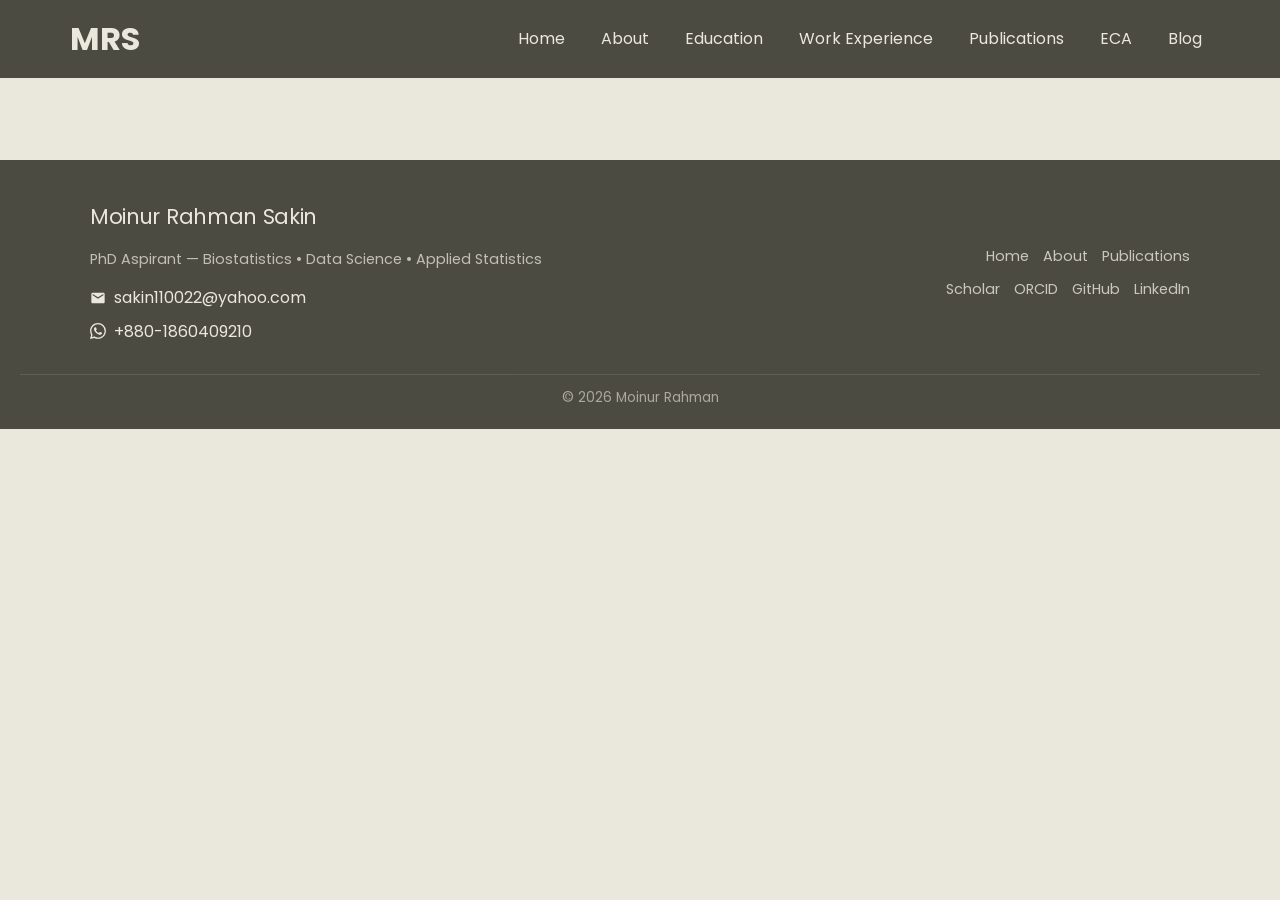
<file: index.html>
<!doctype html>
<html lang="en">
  <head>
    <meta charset="UTF-8" />
    <link rel="icon" type="image/svg+xml" href="/vite.svg" />
    <meta name="viewport" content="width=device-width, initial-scale=1.0" />
    <link rel="preconnect" href="https://fonts.googleapis.com" />
    <link rel="preconnect" href="https://fonts.gstatic.com" crossorigin />
    <link
      rel="stylesheet"
      href="https://fonts.googleapis.com/css2?family=Inter:wght@300;400;500;600&family=Source+Serif+4:wght@400;600&display=swap"
    />
    <link rel="preconnect" href="https://fonts.googleapis.com" />
    <link rel="preconnect" href="https://fonts.gstatic.com" crossorigin />
    <link
      href="https://fonts.googleapis.com/css2?family=Poppins:ital,wght@0,100;0,200;0,300;0,400;0,500;0,600;0,700;0,800;0,900;1,100;1,200;1,300;1,400;1,500;1,600;1,700;1,800;1,900&display=swap"
      rel="stylesheet"
    />
    <title>
      Moinur Rahman | Researcher in Biostatistics & Applied Data Science
    </title>
    <script type="module" crossorigin src="/assets/index-DPkNGqs7.js"></script>
    <link rel="stylesheet" crossorigin href="/assets/index-ClT82SMe.css">
  </head>
  <body>
    <div id="root"></div>
  </body>
</html>
</file>
<file: assets/index-ClT82SMe.css>
.page-transition{position:relative;min-height:60vh;animation:pageFade .45s ease;will-change:opacity,transform}@keyframes pageFade{0%{opacity:0;transform:translateY(12px)}to{opacity:1;transform:translateY(0)}}:root{--fg-main: #4c4b42;--bg-main: #eae7dd;--nav-height: 60px;--font-heading: "Poppins", serif;--font-body: "Poppins", sans-serif;line-height:1.6;font-weight:400;background-color:var(--bg-main);font-synthesis:none}*,*:before,*:after{box-sizing:border-box}html{scroll-behavior:smooth}body{margin:0;padding:0;color:var(--fg-main);font-family:var(--font-body);text-rendering:optimizeLegibility;-webkit-font-smoothing:antialiased;-moz-osx-font-smoothing:grayscale}a{text-decoration:none;color:inherit}h1,h2,h3{font-family:var(--font-heading);letter-spacing:-.015em;margin-top:0}h1,h2{font-weight:600}h3{font-weight:400}main{padding:var(--nav-height) 20px 20px}.page{width:100%}.section{max-width:1100px;margin:120px auto;padding:20px}.section+.section{position:relative}.section+.section:before{content:"";position:absolute;top:-50px;left:50%;width:80px;height:1px;background:color-mix(in srgb,var(--fg-main) 18%,transparent);transform:translate(-50%);opacity:.4}.reveal{opacity:0;transform:translateY(22px);transition:opacity .7s ease,transform .7s cubic-bezier(.22,1,.36,1);will-change:transform,opacity}.revealed{opacity:1;transform:translateY(0)}.btn-primary,.btn-outline{font-family:var(--font-body);border-radius:8px;font-size:.95rem;cursor:pointer;padding:10px 18px;transition:transform .18s ease,background .2s ease,box-shadow .2s ease}.btn-primary{background:var(--fg-main);color:var(--bg-main);border:none}.btn-primary-sm{padding:8px 12px}.btn-outline{background:transparent;color:var(--fg-main);border:1px solid color-mix(in srgb,var(--fg-main) 40%,transparent)}.btn-primary:hover,.btn-outline:hover{transform:translateY(-1px);box-shadow:0 6px 14px #00000014}.btn-outline:hover{background:color-mix(in srgb,var(--fg-main) 10%,transparent)}.glass-card{-webkit-backdrop-filter:blur(8px) saturate(120%);backdrop-filter:blur(8px) saturate(120%);background:color-mix(in srgb,var(--bg-main) 78%,transparent);padding:28px;border-radius:14px;box-shadow:0 8px 30px #0000000d}.chip{opacity:0;transform:translateY(32px);will-change:transform,opacity}.reveal .chip{transition:opacity .6s cubic-bezier(.25,.46,.45,.94),transform .6s cubic-bezier(.25,.46,.45,.94);transition-delay:var(--delay, 0s)}.revealed .chip{opacity:1;transform:translateY(0)}::selection{background:color-mix(in srgb,var(--fg-main) 22%,transparent)}.inline{display:inline}@media(max-width:768px){.section{margin:90px auto;padding:16px}p{max-width:100%}}.navbar{display:flex;justify-content:space-between;align-items:center;background-color:var(--fg-main);padding:10px 70px;color:#fff;position:fixed;width:100%;top:0;left:0;z-index:100;transition:transform .3s ease}.navbar.hide,body.modal-open .navbar{transform:translateY(-100%)}.nav-logo{color:var(--bg-main);text-decoration:none;font-size:2rem;margin:0;font-weight:700}.nav-links{list-style:none;display:flex;gap:20px}.nav-links li a{color:var(--bg-main);text-decoration:none;position:relative;padding:6px 8px;border-radius:6px;transition:transform .25s ease,background-color .25s ease,color .25s ease}.nav-links li a:after{content:"";position:absolute;left:8px;bottom:2px;width:0%;height:2px;background:currentColor;transition:width .3s ease}.nav-links li a:hover{transform:translateY(-2px)}.nav-links li a:hover:after,.nav-links li a.active:after{width:calc(100% - 16px)}.nav-toggle{display:none;font-size:1.8rem;cursor:pointer;transition:transform .3s ease}.hamburger-icon{animation:slideIn .3s ease forwards;display:block}.hamburger-icon.hidden{animation:slideOut .3s ease forwards}.close-icon{animation:rotateIn .3s ease forwards;display:block}.close-icon.hidden{animation:rotateOut .3s ease forwards}@keyframes slideIn{0%{opacity:0;transform:rotate(-90deg) scale(.5)}to{opacity:1;transform:rotate(0) scale(1)}}@keyframes slideOut{0%{opacity:1;transform:rotate(0) scale(1)}to{opacity:0;transform:rotate(90deg) scale(.5)}}@keyframes rotateIn{0%{opacity:0;transform:rotate(90deg) scale(.5)}to{opacity:1;transform:rotate(0) scale(1)}}@keyframes rotateOut{0%{opacity:1;transform:rotate(0) scale(1)}to{opacity:0;transform:rotate(-90deg) scale(.5)}}@media(max-width:950px){.nav-links{position:fixed;top:60px;right:0;background-color:var(--fg-main);flex-direction:column;width:200px;height:0;overflow:hidden;transition:height .3s ease-in-out}.nav-links.active{height:350px;padding:10px 0}.nav-toggle{display:block}}.footer{background:var(--fg-main);color:var(--bg-main);margin-top:80px}.minimal-footer{padding:40px 20px 20px}.footer-container{max-width:1100px;margin:auto;display:flex;justify-content:space-between;align-items:center;gap:40px}.footer-name{font-size:1.3rem;margin-bottom:4px}.footer-role{opacity:.75;font-size:.9rem}.footer-right{display:flex;flex-direction:column;align-items:flex-end;gap:8px}.footer-nav a,.footer-profiles a{margin-left:14px;text-decoration:none;color:var(--bg-main);opacity:.8;font-size:.9rem;transition:opacity .25s ease,transform .25s ease}.footer-nav a:hover,.footer-profiles a:hover{opacity:1;transform:translateY(-1px)}.footer-bottom{text-align:center;margin-top:30px;padding-top:12px;font-size:.85rem;opacity:.6;border-top:1px solid color-mix(in srgb,var(--bg-main) 20%,transparent)}@media(max-width:768px){.footer-container{flex-direction:column;text-align:center}.footer-right{align-items:center}.footer-nav a,.footer-profiles a{margin:0 8px}}.section.chips-section{max-width:1100px;margin:80px auto;padding:20px}.section.chips-section h2{font-size:2rem;margin-bottom:16px;text-align:center}.chips-list{display:flex;flex-wrap:wrap;gap:12px;margin-top:20px;align-items:center;justify-content:center}a.chip,span.chip{opacity:0;transform:translateY(12px);padding:6px 14px;border-radius:20px;background:color-mix(in srgb,var(--fg-main) 10%,transparent);color:var(--fg-main);transition:transform .45s cubic-bezier(.22,1,.36,1),opacity .35s ease,background .15s ease;will-change:transform,opacity;cursor:default}a.chip:hover{cursor:pointer}.chips-section.reveal .chip{transition-delay:var(--delay, 0s)}.chips-section.revealed .chip{opacity:1;transform:translateY(0)}.chips-section.revealed .chip:hover{transition-delay:0s;background:color-mix(in srgb,var(--fg-main) 20%,transparent);transform:translateY(-2px)}.chip-icon-span{display:inline-flex;justify-content:center;align-items:center}.chip-icon{margin-right:8px;justify-content:center;align-items:center}.home-hero-container{width:100%;position:relative}.home-hero{position:relative;max-width:1100px;margin:auto;padding:40px 20px 60px;display:grid;grid-template-columns:3fr 2fr;align-items:center;gap:50px;color:var(--fg-main)}.hero-gradient{position:absolute;inset:0;background:radial-gradient(circle at 70% 30%,color-mix(in srgb,var(--fg-main) 12%,transparent),transparent 60%);z-index:-2}.hero-name{font-size:2.4rem;font-weight:700;margin-bottom:10px;letter-spacing:-.02em}.hero-degree{margin-top:0}.hero-role{opacity:.8;font-weight:700;margin-bottom:18px;letter-spacing:.02em}.hero-summary{line-height:1.7;font-size:1.2rem;text-align:justify;max-width:520px}.hero-image{will-change:transform}.hero-image img{width:100%;max-width:340px;border-radius:12px;display:block;margin-left:auto;aspect-ratio:3/4;object-fit:cover;box-shadow:0 10px 25px #00000014}.float-image img{animation:floatY 5s ease-in-out infinite}@keyframes floatY{0%{transform:translateY(0)}50%{transform:translateY(-12px)}to{transform:translateY(0)}}.reveal{opacity:0;transform:translateY(25px);animation:revealUp .8s ease forwards}@keyframes revealUp{to{opacity:1;transform:translateY(0)}}.hero-keywords{margin-top:20px;display:flex;gap:10px;flex-wrap:wrap}.kw{padding:6px 12px;border-radius:20px;font-size:.85rem;background:color-mix(in srgb,var(--fg-main) 10%,transparent);opacity:0;transform:translateY(15px);animation:revealUp .6s ease forwards;transition:transform .25s ease,background .25s ease}.kw:hover{transform:translateY(-2px);background:color-mix(in srgb,var(--fg-main) 18%,transparent)}.k1{animation-delay:.7s}.k2{animation-delay:.8s}.k3{animation-delay:.9s}.k4{animation-delay:1s}.hero-actions{margin-top:28px;display:flex;gap:14px}@media(max-width:768px){.home-hero{grid-template-columns:1fr;text-align:center}.hero-summary{text-align:justify;margin:auto}.hero-actions{justify-content:center}.hero-image img{margin:20px auto 0}}.card-container{display:flex;flex-direction:column;gap:18px;padding:20px;border-radius:14px;background:color-mix(in srgb,var(--fg-main) 6%,transparent);-webkit-backdrop-filter:blur(6px);backdrop-filter:blur(6px);transition:background .3s ease,transform .2s ease}.card-container:hover{background:color-mix(in srgb,var(--fg-main) 10%,transparent);transform:translateY(-2px)}.card-image{position:relative;height:200px;overflow:hidden;border-radius:10px}.carousel-img{width:100%;height:100%;object-fit:cover;cursor:zoom-in;will-change:transform,opacity}.carousel-img.animate{animation:imageFadeZoom .45s cubic-bezier(.22,1,.36,1)}@keyframes imageFadeZoom{0%{opacity:0;transform:scale(1.04);filter:blur(2px)}to{opacity:1;transform:scale(1);filter:blur(0)}}.nav{position:absolute;top:50%;transform:translateY(-50%);background:#00000059;color:#fff;border:none;padding:2px 3px;cursor:pointer;border-radius:6px;z-index:5;outline:none;transition:background .2s ease,transform .2s ease,opacity .2s ease}.nav:hover{background:#0000008c;transform:translateY(-50%) scale(1.06)}.prev{left:8px}.next{right:8px}.card-title{margin-bottom:4px;font-size:1.1rem;line-height:1.3;font-weight:700}.card-date{display:flex;align-items:center;gap:6px;font-size:.95rem;opacity:.7;margin-bottom:10px}.date-icon{font-size:1rem;display:flex;align-items:center}.card-fields p{margin:6px 0;line-height:1.55}.card-url{margin-top:15px}.external-link-icon{font-size:1.1rem;vertical-align:middle;margin-left:4px}.image-modal{position:fixed;inset:0;background:#000000bf;display:flex;align-items:center;justify-content:center;z-index:9999;-webkit-backdrop-filter:blur(6px);backdrop-filter:blur(6px)}.modal-inner{position:relative;max-width:90vw;max-height:90vh}.modal-inner img{max-width:90vw;max-height:90vh;border-radius:12px}.modal-nav{position:fixed;top:50%;outline:none}.nav-icon{font-size:1.4rem;justify-content:center;text-align:center}.close-btn{position:fixed;top:5%;right:1%;outline:none;border:none;border-radius:999px}.close-icon{font-size:1.5rem;justify-content:center;text-align:center}.recent-publications-v2{max-width:1120px;margin:0 auto}.recent-publications-v2 h2{font-size:2rem;text-align:center;margin-bottom:22px}.v2-stats{display:grid;grid-template-columns:repeat(2,minmax(0,1fr));gap:14px;margin-bottom:24px}.v2-stat-card{border:1px solid color-mix(in srgb,var(--fg-main) 18%,transparent);background:color-mix(in srgb,var(--bg-main) 86%,white);padding:16px;text-align:center;border-radius:8px}.v2-stat-number{font-family:var(--font-heading);font-size:2rem;line-height:1;font-weight:600}.v2-stat-label{margin:8px 0 0;font-size:.88rem;text-transform:uppercase;letter-spacing:.08em;opacity:.8}.v2-sections{display:flex;flex-direction:column;gap:22px}.v2-section{padding:18px}.v2-section-header{display:flex;align-items:center;justify-content:center;margin-bottom:14px}.v2-section-header h2{margin:0;font-family:var(--font-heading);font-size:2rem;font-weight:600}.v2-grid{display:grid;grid-template-columns:1fr;gap:16px}.v2-actions{margin-top:16px;display:flex;justify-content:center}.current-projects-heading{text-align:center;font-size:2rem}.v2-actions .btn-outline{min-width:180px;text-align:center}@media(min-width:768px){.v2-grid{grid-template-columns:repeat(2,minmax(0,1fr))}}@media(min-width:1024px){.v2-grid{grid-template-columns:repeat(3,minmax(0,1fr))}}@media(max-width:640px){.v2-stats{grid-template-columns:1fr}.v2-stat-number{font-size:1.7rem}}.toggle-card-container{display:flex;flex-direction:column;gap:18px;padding:20px;border-radius:14px;background:color-mix(in srgb,var(--fg-main) 6%,transparent);-webkit-backdrop-filter:blur(6px);backdrop-filter:blur(6px);transition:background .3s ease,transform .2s ease}.toggle-card-container:hover{background:color-mix(in srgb,var(--fg-main) 10%,transparent);transform:translateY(-2px)}.toggle-card-image{position:relative;height:200px;overflow:hidden;border-radius:10px}.toggle-carousel-img{width:100%;height:100%;object-fit:cover;cursor:zoom-in;will-change:transform,opacity}.toggle-carousel-img.animate{animation:toggleImageFadeZoom .45s cubic-bezier(.22,1,.36,1)}@keyframes toggleImageFadeZoom{0%{opacity:0;transform:scale(1.04);filter:blur(2px)}to{opacity:1;transform:scale(1);filter:blur(0)}}.toggle-nav{position:absolute;top:50%;transform:translateY(-50%);background:#00000059;color:#fff;border:none;padding:2px 3px;cursor:pointer;border-radius:6px;z-index:5;outline:none;transition:background .2s ease,transform .2s ease,opacity .2s ease}.toggle-nav:hover{background:#0000008c;transform:translateY(-50%) scale(1.06)}.toggle-prev{left:8px}.toggle-next{right:8px}.toggle-card-title{margin-bottom:4px;font-size:1.1rem;line-height:1.3;font-weight:700}.toggle-card-meta{display:flex;align-items:center;justify-content:space-between;gap:10px;margin-bottom:10px}.toggle-card-date{display:flex;align-items:center;gap:6px;font-size:.95rem;opacity:.7}.toggle-details-btn{display:inline-flex;align-items:center;gap:4px;border:1px solid color-mix(in srgb,var(--fg-main) 24%,transparent);background:color-mix(in srgb,var(--bg-main) 86%,transparent);color:inherit;border-radius:999px;padding:3px 10px;cursor:pointer;font-size:.8rem;line-height:1;transition:transform .2s ease,background .25s ease,border-color .25s ease}.toggle-details-btn:hover{transform:translateY(-1px);border-color:color-mix(in srgb,var(--fg-main) 38%,transparent);background:color-mix(in srgb,var(--bg-main) 78%,transparent)}.toggle-details-icon{font-size:1.15rem;transition:transform .28s cubic-bezier(.22,1,.36,1)}.toggle-details-btn.expanded .toggle-details-icon{transform:rotate(180deg)}.toggle-card-details{display:grid;grid-template-rows:0fr;opacity:0;transform:translateY(-4px);transition:grid-template-rows .35s ease,opacity .25s ease,transform .25s ease}.toggle-card-details.expanded{grid-template-rows:1fr;opacity:1;transform:translateY(0)}.toggle-card-details-inner{overflow:hidden}.toggle-date-icon{font-size:1rem;display:flex;align-items:center}.toggle-card-fields p{margin:6px 0;line-height:1.55}.toggle-card-url{margin-top:15px}.toggle-external-link-icon{font-size:1.1rem;vertical-align:middle;margin-left:4px}.toggle-image-modal{position:fixed;inset:0;background:#000000bf;display:flex;align-items:center;justify-content:center;z-index:9999;-webkit-backdrop-filter:blur(6px);backdrop-filter:blur(6px)}.toggle-modal-inner{position:relative;max-width:90vw;max-height:90vh}.toggle-modal-inner img{max-width:90vw;max-height:90vh;border-radius:12px}.toggle-modal-nav{position:fixed;top:50%;outline:none}.toggle-nav-icon{font-size:1.4rem;justify-content:center;text-align:center}.toggle-close-btn{position:fixed;top:5%;right:1%;outline:none;border:none;border-radius:999px}.toggle-close-icon{font-size:1.5rem;justify-content:center;text-align:center}@media(max-width:640px){.toggle-card-meta{gap:8px}.toggle-details-btn{padding:3px 8px;font-size:.75rem}}.academic-roles h2{text-align:center;margin-bottom:24px;font-size:2rem}.roles-list{display:grid;grid-template-columns:repeat(auto-fit,minmax(260px,1fr));gap:18px}.role-item{padding:16px;border-radius:10px;background:color-mix(in srgb,var(--fg-main) 6%,transparent);opacity:0;transform:translateY(16px);transition:transform .45s cubic-bezier(.22,1,.36,1),opacity .45s ease;will-change:transform,opacity}.academic-roles.revealed .role-item{opacity:1;transform:translateY(0);transition-delay:var(--delay, 0s)}.role-title{font-size:1rem;margin-bottom:4px}.role-org{font-size:.9rem;opacity:.75;margin-bottom:6px}.role-desc{font-size:.95rem;line-height:1.55}.role-link{display:inline-flex;align-items:center;gap:6px;margin-top:12px}.role-link-icon{font-size:1rem}.academic-cta{text-align:center}.cta-inner{max-width:720px;margin:auto}.cta-title{margin-bottom:12px;font-size:2rem}.cta-text{opacity:.85;line-height:1.6;margin-bottom:22px}.cta-actions{display:flex;justify-content:center;gap:12px;flex-wrap:wrap}.cta-actions a{transition:transform .18s ease}.cta-actions a:hover{transform:translateY(-1px)}.about-page{display:flex;flex-direction:column}.about-page div{max-width:1100px;margin:0 auto;padding:20px}.about-header{margin-bottom:40px}.about-header h1{margin-bottom:6px}.about-role{opacity:.75;font-size:1rem}.about-text{line-height:1.6;margin-top:14px;max-width:inherit;text-align:justify}.about-section{margin-top:60px}.about-section h2{margin-bottom:12px}.about-list{margin:14px 0 0;padding-left:18px;line-height:1.6}.about-list li{margin-bottom:6px}.about-intro-text{line-height:1.6;margin:12px 0;color:color-mix(in srgb,var(--fg-main) 90%,transparent)}.about-subsection-title{font-size:1.3rem;font-weight:600;margin:16px 0 10px;letter-spacing:.5px}.glass-card{background:color-mix(in srgb,var(--bg-main) 50%,transparent);padding:20px;border-radius:8px;border:1px solid color-mix(in srgb,var(--fg-main) 10%,transparent)}.about-section+.about-section{position:relative}.about-section+.about-section:before{content:"";position:absolute;top:-30px;left:0;width:60px;height:1px;background:color-mix(in srgb,var(--fg-main) 20%,transparent);opacity:.35}@media(max-width:768px){.about-page{padding:16px}.about-section{margin-top:40px}}.education h2{text-align:center;margin-bottom:24px}.education-list{display:grid;grid-template-columns:repeat(auto-fit,minmax(260px,1fr));gap:18px}.education-item{padding:16px;border-radius:10px;background:color-mix(in srgb,var(--fg-main) 6%,transparent);opacity:0;transform:translateY(16px);transition:transform .45s cubic-bezier(.22,1,.36,1),opacity .45s ease;will-change:transform,opacity}.education.revealed .education-item{opacity:1;transform:translateY(0);transition-delay:var(--delay, 0s)}.education-title{font-size:1rem;margin-bottom:4px}.education-institution-wrap{display:flex;align-items:center;justify-content:space-between;gap:12px;margin-bottom:8px;padding:0!important}.education-institution-main{min-width:0;padding:0!important}.education-institution{display:flex;align-items:center;gap:8px;font-size:.9rem;opacity:.75;margin-bottom:4px}.education-institution-logo{width:68px;height:68px;flex:0 0 68px;object-fit:contain;border-radius:10px;border:1px solid color-mix(in srgb,var(--fg-main) 28%,transparent);background:color-mix(in srgb,var(--bg-main) 92%,transparent);padding:5px;box-shadow:0 3px 10px color-mix(in srgb,var(--fg-main) 12%,transparent)}.education-gpa{font-size:.95rem;line-height:1.55;margin-bottom:4px}.education-topic{font-size:.95rem;line-height:1.55}.education-institution-link{display:inline-flex;align-items:center;justify-content:center;margin-bottom:8px;padding:4px 9px;border-radius:999px;border:1px solid color-mix(in srgb,var(--fg-main) 26%,transparent);background:color-mix(in srgb,var(--fg-main) 7%,transparent);color:var(--fg-main);font-size:.72rem;font-weight:600;letter-spacing:.04em;text-transform:uppercase;text-decoration:none;transition:transform .18s ease,background .2s ease,border-color .2s ease}.education-institution-link:hover{transform:translateY(-1px);background:color-mix(in srgb,var(--fg-main) 12%,transparent);border-color:color-mix(in srgb,var(--fg-main) 42%,transparent)}@media screen and (max-width:768px){.education-list{grid-template-columns:1fr}.education-institution-logo{width:56px;height:56px;flex-basis:56px}}.research-experience-container{display:flex;flex-direction:column;gap:32px;margin-top:16px}.research-experience-item{padding:20px;border-left:3px solid color-mix(in srgb,var(--fg-main) 30%,transparent);background:color-mix(in srgb,var(--bg-main) 50%,transparent);border-radius:6px;transition:border-color .3s ease}.research-experience-item:hover{border-left-color:color-mix(in srgb,var(--fg-main) 60%,transparent)}.research-experience-title{margin:0 0 10px;font-size:1.1rem;font-weight:600;line-height:1.4}.research-experience-meta{display:flex;align-items:center;gap:8px;font-size:.95rem;color:color-mix(in srgb,var(--fg-main) 75%,transparent);margin-bottom:12px}.research-experience-meta .date-icon{opacity:.7;font-size:.9rem}.research-experience-description{margin:12px 0;line-height:1.6;color:color-mix(in srgb,var(--fg-main) 90%,transparent)}.research-experience-roles{margin-top:14px}.research-experience-roles h4{font-size:.95rem;font-weight:600;margin:0 0 8px;text-transform:uppercase;letter-spacing:.5px;opacity:.8}.research-experience-roles ul{list-style:none;padding:0;margin:0;display:flex;flex-direction:column;gap:6px}.research-experience-roles li{padding-left:20px;position:relative;line-height:1.5;color:color-mix(in srgb,var(--fg-main) 85%,transparent)}.research-experience-roles li:before{content:"→";position:absolute;left:4px;opacity:.6}.research-experience-tools{margin-top:14px;padding-top:14px;border-top:1px solid color-mix(in srgb,var(--fg-main) 15%,transparent)}.research-experience-tools strong{display:block;font-size:.95rem;margin-bottom:8px;text-transform:uppercase;letter-spacing:.5px;opacity:.8}.tools-list{display:flex;flex-wrap:wrap;gap:8px}.tool-badge{display:inline-block;padding:4px 10px;background:color-mix(in srgb,var(--fg-main) 10%,transparent);border:1px solid color-mix(in srgb,var(--fg-main) 20%,transparent);border-radius:4px;font-size:.85rem;font-weight:500;color:color-mix(in srgb,var(--fg-main) 80%,transparent)}.research-experience-link{margin-top:14px;padding-top:14px;border-top:1px solid color-mix(in srgb,var(--fg-main) 15%,transparent)}.research-experience-link a{display:inline-flex;align-items:center;gap:6px;padding:8px 14px;background:color-mix(in srgb,var(--fg-main) 8%,transparent);border:1px solid color-mix(in srgb,var(--fg-main) 25%,transparent);border-radius:4px;color:var(--fg-main);text-decoration:none;font-size:.9rem;font-weight:500;transition:all .3s ease}.research-experience-link a:hover{background:color-mix(in srgb,var(--fg-main) 15%,transparent);border-color:color-mix(in srgb,var(--fg-main) 40%,transparent);transform:translate(2px)}.research-experience-link .link-icon{font-size:.85rem;opacity:.8;transition:transform .3s ease}.research-experience-link a:hover .link-icon{transform:translate(2px)}@media(max-width:768px){.research-experience-item{padding:16px}.research-experience-title{font-size:1rem}.tools-list{gap:6px}.tool-badge{font-size:.8rem;padding:3px 8px}.research-experience-link a{font-size:.85rem;padding:6px 12px}}.publications-page{display:flex;flex-direction:column}.publications-page>div{max-width:1200px;margin:0 auto;padding:20px;width:100%}.publications-header{margin-bottom:40px}.publications-header h1{margin-bottom:12px;text-align:center}.publications-description{font-size:1rem;line-height:1.6;opacity:.85;text-align:justify}.publications-grid{display:grid;grid-template-columns:repeat(auto-fill,minmax(340px,1fr));gap:24px;margin-top:24px}.publication-section{padding:18px;margin-top:24px}#published-papers,#under-review,#current-projects{scroll-margin-top:88px}.publication-section-header{display:flex;align-items:center;justify-content:space-between;gap:12px;padding-bottom:10px;border-bottom:1px solid color-mix(in srgb,var(--fg-main) 18%,transparent)}.publication-section-header h2{margin:0;font-size:1.35rem}.publication-section-header span{min-width:34px;height:34px;border-radius:999px;display:inline-flex;align-items:center;justify-content:center;font-weight:700;color:var(--bg-main);background:var(--fg-main)}.empty-state{text-align:center;padding:60px 20px;opacity:.7}.empty-state p{font-size:1.1rem}@media(max-width:768px){.publications-page>div{padding:16px}.publications-header{margin-bottom:30px}.publications-grid{grid-template-columns:1fr;gap:20px}.publication-section{padding:14px}.publications-description{font-size:.95rem}}@media(max-width:480px){.publications-grid{gap:16px}}.education-page{display:flex;flex-direction:column}.education-page>div{max-width:1100px;margin:0 auto;padding:20px;width:100%}.education-header{margin-bottom:50px}.education-header h1{margin-bottom:12px}.education-description{font-size:1rem;line-height:1.6;opacity:.85;max-width:800px}.education-timeline{display:flex;flex-direction:column;gap:32px;margin-bottom:60px}.education-card{background:color-mix(in srgb,var(--bg-main) 50%,transparent);border:1px solid color-mix(in srgb,var(--fg-main) 15%,transparent);border-left:4px solid color-mix(in srgb,var(--fg-main) 40%,transparent);border-radius:8px;padding:28px;transition:all .3s ease}.education-card:hover{border-left-color:color-mix(in srgb,var(--fg-main) 70%,transparent);transform:translateY(-2px);box-shadow:0 4px 12px color-mix(in srgb,var(--fg-main) 10%,transparent)}.education-card-header{display:flex;justify-content:space-between;align-items:flex-start;gap:20px;margin-bottom:20px;padding-bottom:20px;border-bottom:1px solid color-mix(in srgb,var(--fg-main) 15%,transparent)}.degree-info{display:flex;align-items:center;gap:12px;flex:1}.header-icon{font-size:1.8rem;opacity:.8;color:color-mix(in srgb,var(--fg-main) 70%,transparent)}.degree-title{font-size:1.3rem;font-weight:600;line-height:1.3;margin:0}.gpa-badge{display:flex;align-items:center;gap:6px;padding:8px 16px;background:color-mix(in srgb,var(--fg-main) 10%,transparent);border:1px solid color-mix(in srgb,var(--fg-main) 20%,transparent);border-radius:20px;font-weight:600;font-size:.95rem;white-space:nowrap}.badge-icon{font-size:1rem;color:color-mix(in srgb,var(--fg-main) 60%,transparent)}.education-card-body{display:flex;flex-direction:column;gap:20px}.institution-info{display:flex;align-items:center;justify-content:space-between;gap:14px;width:100%}.institution-main{display:flex;align-items:center;gap:10px;min-width:0}.institution-logo{width:92px;height:92px;flex:0 0 92px;object-fit:contain;border-radius:12px;border:1px solid color-mix(in srgb,var(--fg-main) 28%,transparent);background:color-mix(in srgb,var(--bg-main) 92%,transparent);padding:6px;box-shadow:0 3px 10px color-mix(in srgb,var(--fg-main) 12%,transparent)}.body-icon{font-size:1.3rem;opacity:.7;color:color-mix(in srgb,var(--fg-main) 60%,transparent)}.institution-name{font-size:1.1rem;font-weight:500;margin:0;opacity:.9}.institution-link{display:inline-flex;align-items:center;justify-content:center;margin-top:6px;padding:5px 10px;border-radius:999px;border:1px solid color-mix(in srgb,var(--fg-main) 28%,transparent);background:color-mix(in srgb,var(--fg-main) 7%,transparent);color:var(--fg-main);font-size:.78rem;font-weight:600;letter-spacing:.04em;text-transform:uppercase;text-decoration:none;transition:transform .18s ease,background .2s ease,border-color .2s ease}.institution-link:hover{transform:translateY(-1px);background:color-mix(in srgb,var(--fg-main) 12%,transparent);border-color:color-mix(in srgb,var(--fg-main) 45%,transparent)}.research-topic{background:color-mix(in srgb,var(--fg-main) 5%,transparent);padding:16px;border-radius:6px;border-left:3px solid color-mix(in srgb,var(--fg-main) 25%,transparent)}.topic-header{display:flex;align-items:center;gap:10px;margin-bottom:10px}.topic-header h4{font-size:.95rem;font-weight:600;text-transform:uppercase;letter-spacing:.5px;margin:0;opacity:.8}.topic-text{font-size:.95rem;line-height:1.6;margin:0;opacity:.85}.academic-highlights{margin-top:60px}.academic-highlights h2{margin-bottom:30px}.highlights-grid{display:grid;grid-template-columns:repeat(auto-fit,minmax(280px,1fr));gap:24px}.highlight-item{background:color-mix(in srgb,var(--bg-main) 50%,transparent);border:1px solid color-mix(in srgb,var(--fg-main) 15%,transparent);border-radius:8px;padding:24px;text-align:center;transition:all .3s ease}.highlight-item:hover{transform:translateY(-4px);border-color:color-mix(in srgb,var(--fg-main) 30%,transparent);box-shadow:0 6px 16px color-mix(in srgb,var(--fg-main) 10%,transparent)}.highlight-icon-wrapper{display:inline-flex;align-items:center;justify-content:center;width:64px;height:64px;background:color-mix(in srgb,var(--fg-main) 10%,transparent);border-radius:50%;margin-bottom:16px}.highlight-icon{font-size:1.8rem;color:color-mix(in srgb,var(--fg-main) 70%,transparent)}.highlight-item h3{font-size:1.1rem;font-weight:600;margin:0 0 10px}.highlight-item p{font-size:.95rem;line-height:1.6;margin:0;opacity:.85}@media(max-width:768px){.education-page>div{padding:16px}.education-header{margin-bottom:35px}.education-card{padding:20px}.education-card-header{flex-direction:column;align-items:flex-start;gap:16px}.degree-info{flex-direction:column;align-items:flex-start;gap:10px}.header-icon{font-size:1.5rem}.degree-title{font-size:1.1rem}.institution-logo{width:72px;height:72px;flex-basis:72px}.gpa-badge{align-self:flex-start}.highlights-grid{grid-template-columns:1fr;gap:20px}.institution-info{flex-direction:column;align-items:flex-start;gap:8px}.research-topic{padding:12px}}@media(max-width:480px){.education-timeline{gap:24px}.education-card{padding:16px}.highlight-icon-wrapper{width:56px;height:56px}.highlight-icon{font-size:1.5rem}}.work-experiences-page{display:flex;flex-direction:column}.work-experiences-page>div{max-width:1200px;margin:0 auto;padding:20px;width:100%}.work-header{margin-bottom:50px}.work-header h1{margin-bottom:12px}.work-description{font-size:1rem;line-height:1.6;opacity:.85;max-width:800px}.work-section{margin-top:60px}.work-section:first-of-type{margin-top:0}.section-title-wrapper{display:flex;align-items:center;gap:12px;margin-bottom:30px;padding-bottom:12px;border-bottom:2px solid color-mix(in srgb,var(--fg-main) 20%,transparent)}.section-icon{font-size:1.8rem;color:color-mix(in srgb,var(--fg-main) 70%,transparent)}.section-title-wrapper h2{margin:0;font-size:1.6rem}.experiences-grid{display:grid;grid-template-columns:repeat(auto-fill,minmax(500px,1fr));gap:28px}.experience-card{background:color-mix(in srgb,var(--bg-main) 50%,transparent);border:1px solid color-mix(in srgb,var(--fg-main) 15%,transparent);border-left:4px solid color-mix(in srgb,var(--fg-main) 35%,transparent);border-radius:8px;padding:24px;transition:all .3s ease}.experience-card:hover{border-left-color:color-mix(in srgb,var(--fg-main) 65%,transparent);transform:translateY(-3px);box-shadow:0 6px 16px color-mix(in srgb,var(--fg-main) 10%,transparent)}.card-header{margin-bottom:16px}.experience-title{font-size:1.2rem;font-weight:600;margin:0 0 12px;line-height:1.3}.experience-meta{display:flex;flex-wrap:wrap;gap:16px;margin-top:10px}.meta-item{display:flex;align-items:center;gap:6px;font-size:.9rem;opacity:.8}.meta-icon{font-size:.95rem;opacity:.7}.experience-description{font-size:.95rem;line-height:1.6;margin:16px 0;opacity:.9}.responsibilities{margin-top:16px}.responsibilities h4{font-size:.9rem;font-weight:600;text-transform:uppercase;letter-spacing:.5px;margin:0 0 10px;opacity:.8}.responsibilities ul{list-style:none;padding:0;margin:0;display:flex;flex-direction:column;gap:8px}.responsibilities li{padding-left:20px;position:relative;font-size:.9rem;line-height:1.5;opacity:.85}.responsibilities li:before{content:"→";position:absolute;left:4px;opacity:.6;font-weight:700}.tools-section{display:flex;align-items:center;gap:10px;margin-top:16px;padding-top:16px;border-top:1px solid color-mix(in srgb,var(--fg-main) 15%,transparent)}.tools-icon{font-size:1.1rem;opacity:.7;flex-shrink:0}.tools-badges{display:flex;flex-wrap:wrap;gap:8px}.tool-badge{display:inline-block;padding:4px 10px;background:color-mix(in srgb,var(--fg-main) 10%,transparent);border:1px solid color-mix(in srgb,var(--fg-main) 20%,transparent);border-radius:4px;font-size:.85rem;font-weight:500}.link-section{margin-top:16px;padding-top:16px;border-top:1px solid color-mix(in srgb,var(--fg-main) 15%,transparent)}.link-section a{display:inline-flex;align-items:center;gap:6px;padding:8px 12px;background:color-mix(in srgb,var(--fg-main) 8%,transparent);border:1px solid color-mix(in srgb,var(--fg-main) 25%,transparent);border-radius:4px;color:var(--fg-main);text-decoration:none;font-size:.9rem;font-weight:500;transition:all .3s ease}.link-section a:hover{background:color-mix(in srgb,var(--fg-main) 15%,transparent);border-color:color-mix(in srgb,var(--fg-main) 40%,transparent);transform:translate(2px)}.link-section .link-icon{font-size:.85rem;opacity:.8;transition:transform .3s ease}.link-section a:hover .link-icon{transform:translate(2px)}.engagement-note{margin-top:16px;padding:12px;background:color-mix(in srgb,var(--fg-main) 5%,transparent);border-left:3px solid color-mix(in srgb,var(--fg-main) 25%,transparent);border-radius:4px;font-size:.9rem;font-style:italic;opacity:.85}.platform-badge{display:flex;align-items:center;gap:8px;margin-top:16px;padding:10px 14px;background:color-mix(in srgb,var(--fg-main) 8%,transparent);border-radius:6px;font-size:.9rem;font-weight:500}.platform-icon{font-size:1rem;opacity:.7}@media(max-width:1024px){.experiences-grid{grid-template-columns:1fr}}@media(max-width:768px){.work-experiences-page>div{padding:16px}.work-header{margin-bottom:35px}.work-section{margin-top:45px}.section-title-wrapper{gap:10px;margin-bottom:20px}.section-icon{font-size:1.5rem}.section-title-wrapper h2{font-size:1.3rem}.experience-card{padding:18px}.experience-title{font-size:1.1rem}.experience-meta{flex-direction:column;gap:8px}.tools-section{flex-direction:column;align-items:flex-start;gap:8px}}@media(max-width:480px){.experiences-grid{gap:20px}.experience-card{padding:16px}.section-title-wrapper{flex-direction:column;align-items:flex-start;gap:8px}.tools-badges{gap:6px}.tool-badge{font-size:.8rem;padding:3px 8px}}.eca-page{display:flex;flex-direction:column}.eca-page>div{max-width:1200px;margin:0 auto;padding:20px;width:100%}.eca-header{margin-bottom:40px}.eca-header h1{margin-bottom:12px;text-align:center}.eca-description{font-size:1rem;line-height:1.6;opacity:.85;text-align:center;max-width:700px;margin:0 auto}.eca-grid{display:grid;grid-template-columns:repeat(auto-fill,minmax(340px,1fr));gap:24px;margin-top:24px}.eca-section{margin-top:24px;padding:18px}.eca-section-header{display:flex;align-items:center;justify-content:space-between;gap:12px;padding-bottom:10px;border-bottom:1px solid color-mix(in srgb,var(--fg-main) 18%,transparent)}.eca-section-header h2{margin:0;font-size:1.35rem}.eca-section-header span{min-width:34px;height:34px;border-radius:999px;display:inline-flex;align-items:center;justify-content:center;font-weight:700;color:var(--bg-main);background:var(--fg-main)}.eca-contact-section{margin-top:60px;text-align:center;padding:40px 20px;border-top:1px solid color-mix(in srgb,var(--fg-main) 18%,transparent)}.eca-contact-section h2{margin-bottom:12px}.eca-contact-section p{margin-bottom:20px;opacity:.85;max-width:600px;margin-left:auto;margin-right:auto}.eca-contact-section .btn-primary{display:inline-block}@media(max-width:768px){.eca-page>div{padding:16px}.eca-header{margin-bottom:30px}.eca-grid{grid-template-columns:1fr;gap:20px}.eca-section{padding:14px}.eca-description{font-size:.95rem}.eca-contact-section{margin-top:40px;padding:30px 16px}}@media(max-width:480px){.eca-grid{gap:16px}}.blog-page{padding:20px 0 60px}.blog-container{max-width:1100px;margin:0 auto}.blog-header{margin:20px 0 28px}.blog-header h1{font-size:clamp(2rem,4vw,2.8rem);margin-bottom:8px}.blog-header p{max-width:780px;margin:0;color:color-mix(in srgb,var(--fg-main) 80%,#000)}.blog-grid{display:grid;grid-template-columns:repeat(auto-fit,minmax(280px,1fr));gap:18px}.blog-card{padding:0;overflow:hidden;display:flex;flex-direction:column}.blog-card-image{width:100%;height:220px;object-fit:cover;display:block}.blog-card-content{padding:22px;display:flex;flex-direction:column;gap:12px}.blog-card-content h2{margin:0;font-size:1.35rem;line-height:1.35}.blog-card-content p{margin:0}.blog-meta{margin:0;font-size:.88rem;letter-spacing:.04em;text-transform:uppercase;color:color-mix(in srgb,var(--fg-main) 70%,#000)}.blog-tag-list{display:flex;flex-wrap:wrap;gap:8px}.blog-tag{font-size:.78rem;letter-spacing:.04em;text-transform:uppercase;padding:5px 10px;border-radius:999px;border:1px solid color-mix(in srgb,var(--fg-main) 30%,transparent);background:color-mix(in srgb,var(--bg-main) 90%,#fff)}.blog-read-more{width:fit-content;margin-top:4px}.blog-article{max-width:900px;margin:10px auto 0}.blog-article-header h1{font-size:clamp(2rem,4vw,3rem);line-height:1.2;margin:10px 0}.blog-excerpt{margin:0 0 14px;font-size:1.04rem;color:color-mix(in srgb,var(--fg-main) 82%,#000)}.blog-back-link{display:inline-block;margin-bottom:16px;color:color-mix(in srgb,var(--fg-main) 88%,#000);font-weight:500}.blog-hero-image{width:100%;max-height:460px;object-fit:cover;border-radius:12px;margin:14px 0 20px}.blog-markdown{line-height:1.75;font-size:1.02rem}.blog-markdown h2,.blog-markdown h3{margin-top:1.6em}.blog-markdown p,.blog-markdown li,.blog-markdown blockquote{color:color-mix(in srgb,var(--fg-main) 88%,#000)}.blog-markdown a{text-decoration:underline}.blog-markdown img{width:100%;border-radius:10px;margin:14px 0}.blog-markdown blockquote{margin:1.2rem 0;padding:10px 14px;border-left:3px solid color-mix(in srgb,var(--fg-main) 60%,transparent);background:color-mix(in srgb,var(--bg-main) 80%,#fff)}.blog-empty{max-width:620px;margin:20px auto}@media(max-width:768px){.blog-page{padding-top:10px}.blog-card-image{height:190px}.blog-card-content,.blog-article{padding:16px}}
</file>
